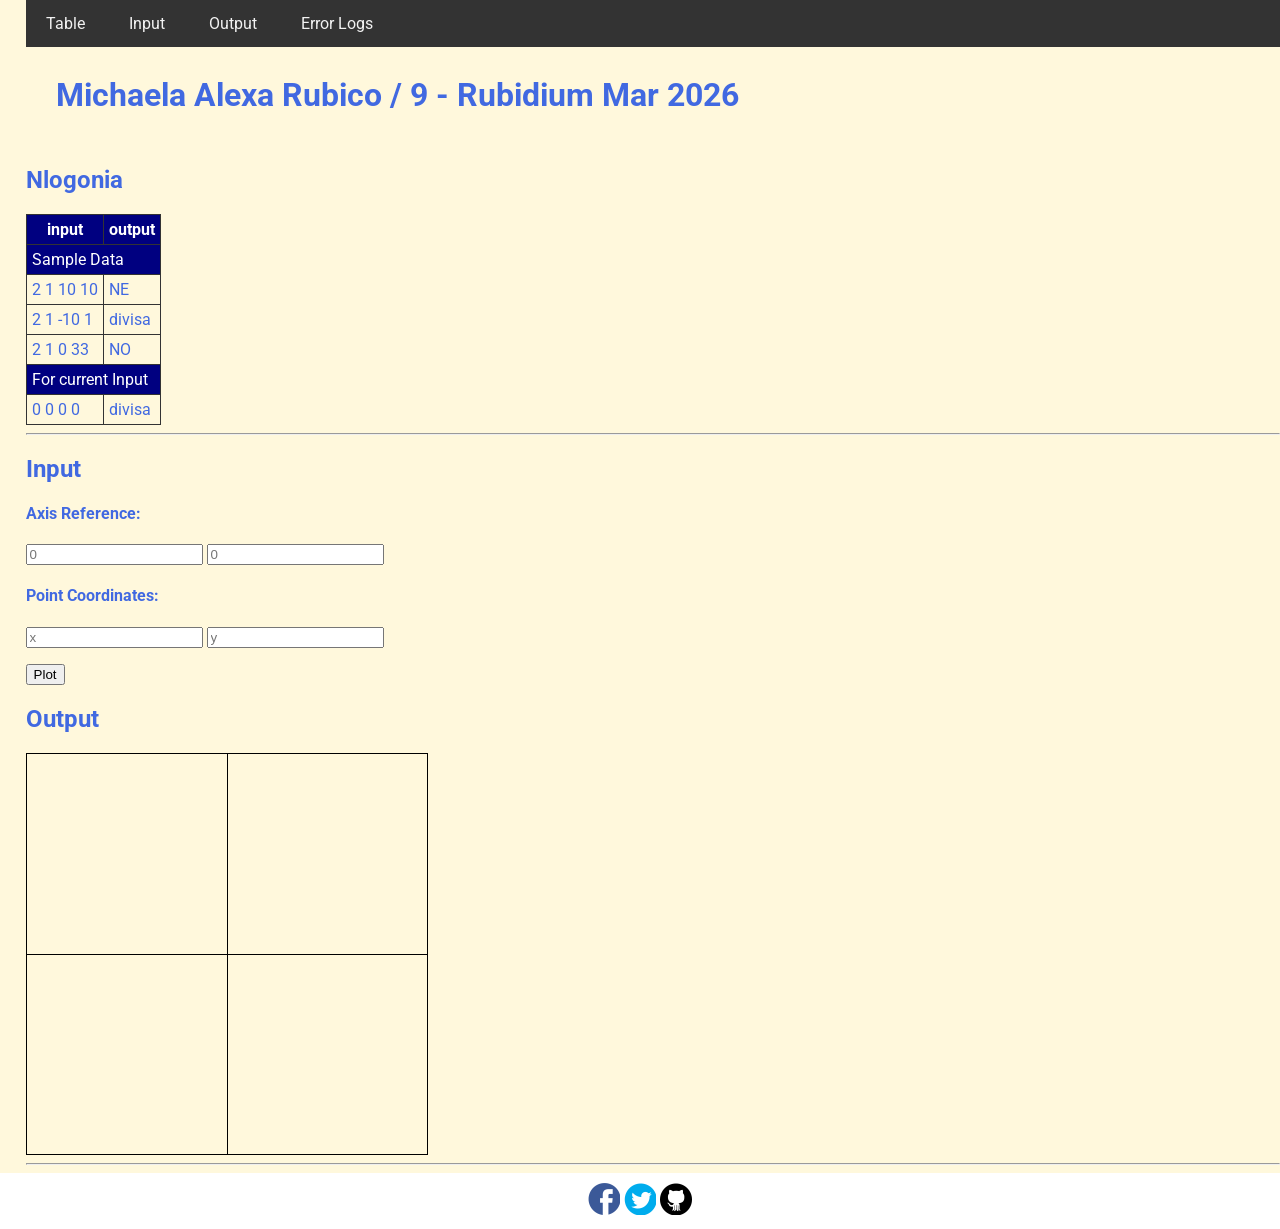
<file: 3rdGraded/index.html>
<!DOCTYPE html>
<html>
<head>
  <meta charset="utf-8">
  <meta name="viewport" content="width=device-width">
  <meta name="author" content="Michaela Alexa Rubico">
  <meta name="description" content="testing and debugging">
  <meta name="keywords" content="testing and debugging">
  <title>CS 3 </title>
  <link href="style.css" rel="stylesheet" type="text/css" />
  <link rel="preconnect" href="https://fonts.googleapis.com">
  <link rel="preconnect" href="https://fonts.gstatic.com" crossorigin>
  <link href="https://fonts.googleapis.com/css2?family=Open+Sans&family=Poppins:wght@300&family=Roboto&display=swap" rel="stylesheet">
  <link rel="icon" type="image/x-icon" href="images/favicon.ico">
</head>

<body>
  <header>
    <nav>
      <a href="#start">Table</a>
      <a href="#input">Input</a>
      <a href="#output">Output</a>
      <a href="errorlogs.html">Error Logs</a>
    </nav>
    
    <h1 style="padding: 30px">Michaela Alexa Rubico / 9 - Rubidium Mar 2026 </h1>
    <h2 id="start"> Nlogonia </h2>
  </header>

  <section id="table">
    <table> 
      <tr class="rColor">
        <th> input </th> <th> output</th>
      </tr>
      <tr class="rColor"> 
        <td colspan="2"> Sample Data</td>
      </tr>
      <tr> 
        <td> 2 1 10 10 </td> <td> NE</td>
      </tr>
      <tr> 
        <td> 2 1 -10 1 </td> <td> divisa</td>
      </tr>
      <tr> 
        <td> 2 1 0 33 </td> <td> NO </td>
      </tr>
      <tr  class="rColor"> 
        <td colspan="2"> For current Input</td>
      </tr>
      <tr> 
        <td id="in1"> 0 0 0 0 </td> <td id="out1"> divisa </td>
      </tr>
    </table>
    <hr>
  </section>
  
  <section id="input">
    <h2> Input </h2>
  
    <h4>Axis Reference:</h4>
    <p>
      <input type="number" id="x0" placeholder="0">
      <input type="number" id="y0" placeholder="0">
    </p>
    
    <h4>Point Coordinates:</h4>
    <p>
      <input type="number" id="x" placeholder="x"> 
      <input type="number" id="y" placeholder="y">
    </p>
    <button onclick="plotPoint(Number(x0.value),Number(y0.value),Number(x.value), Number(y.value))"> Plot </button>
  </section>
  
  <section id="output">
    <h2 id="output"> Output </h2>
  
    <div id="coordinatePlane">
        <div id="xAxis" class="axis"></div>
        <div id="yAxis" class="axis"></div>
    </div>
    <hr>
  </section>
  
  <!--- anchors for socmed site are done with image sprites -->
  <footer>
    <a href="https://facebook.com"> 
    <div class="icon facebook"></div>
    </a>
    <a href="https://twitter.com">
    <div class="icon twitter"></div>
    </a>
    <a href="https://github.com">
    <div class="icon github"></div>
    </a>
  </footer>
  <script defer src="script.js"></script>
</body>

</html>
</file>
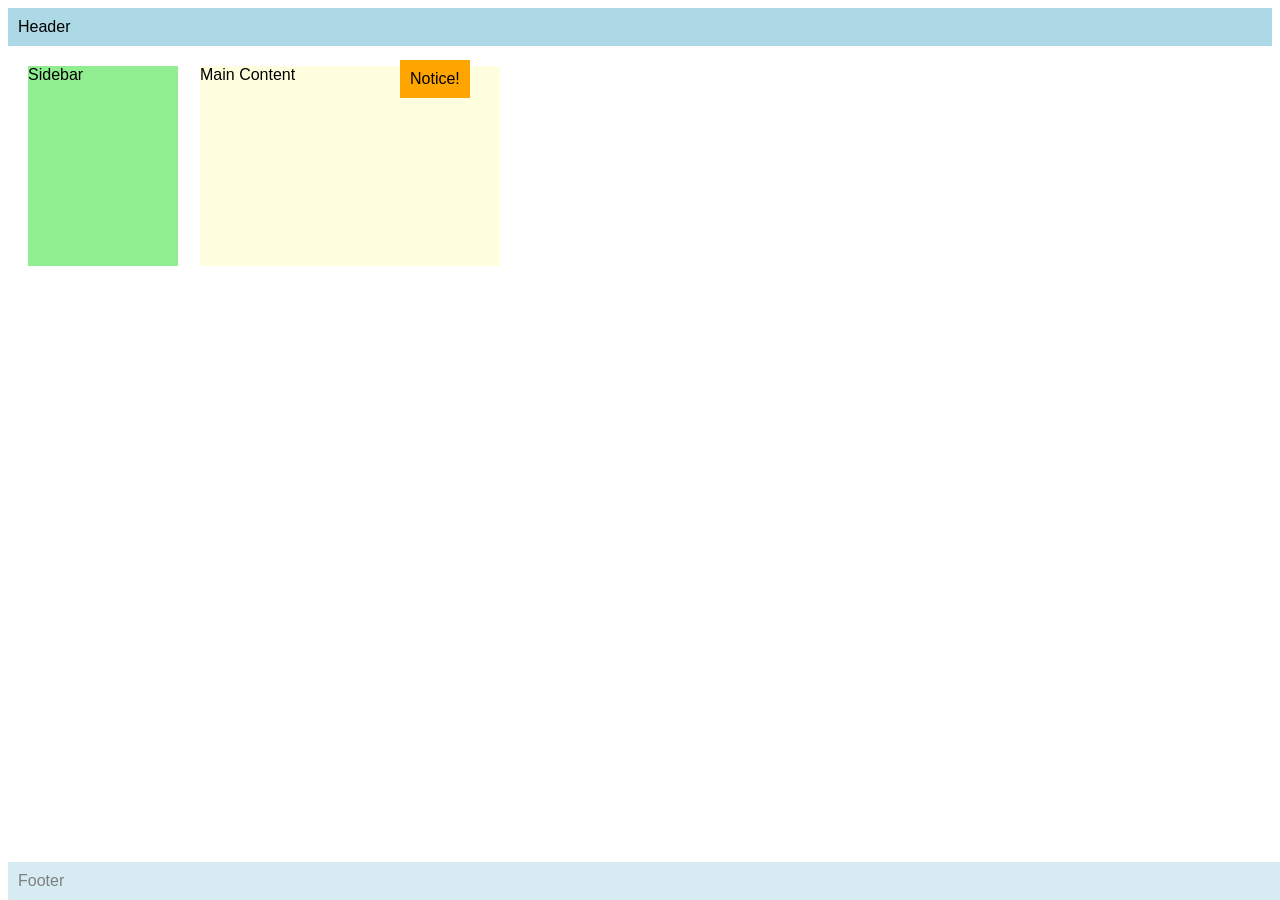
<file: 9RbRubicoSeatwork2.html>
<!DOCTYPE html>
<html>
<head>
  <meta name="author" content="<Michaela Alexa Rubico>" />
  <meta name="revised" content="<March 27, 2026>" />
  <style>
    body { font-family: Arial, sans-serif; }
    .header, .footer {
      background: lightblue;
      padding: 10px;
    }
    .footer {
       opacity: 0.5;
       position: fixed;
       bottom: 0;
       width: 100%;
    }
    .sidebar {
      background: lightgreen;
      width: 150px;
      height: 200px;
      position: relative;
      top: 20px;
      left: 20px;
    }
    .content {
      background: lightyellow;
      width: 300px;
      height: 200px;
      position: absolute;
      top: 66px;
      left: 200px;
      z-index: 1
    }    
    .notice {
    position: absolute;
    top: 60px;
    left: 400px;
    background: orange;
    padding: 10px;
    z-index: 2;
    }
    
  </style>
</head>
<body>
  <div class="header">Header</div>
  <div class="sidebar">Sidebar</div>
  <div class="content">Main Content</div>
  <div class="footer">Footer</div>
  <div class="notice">Notice!</div>
</body>
</html>
</file>
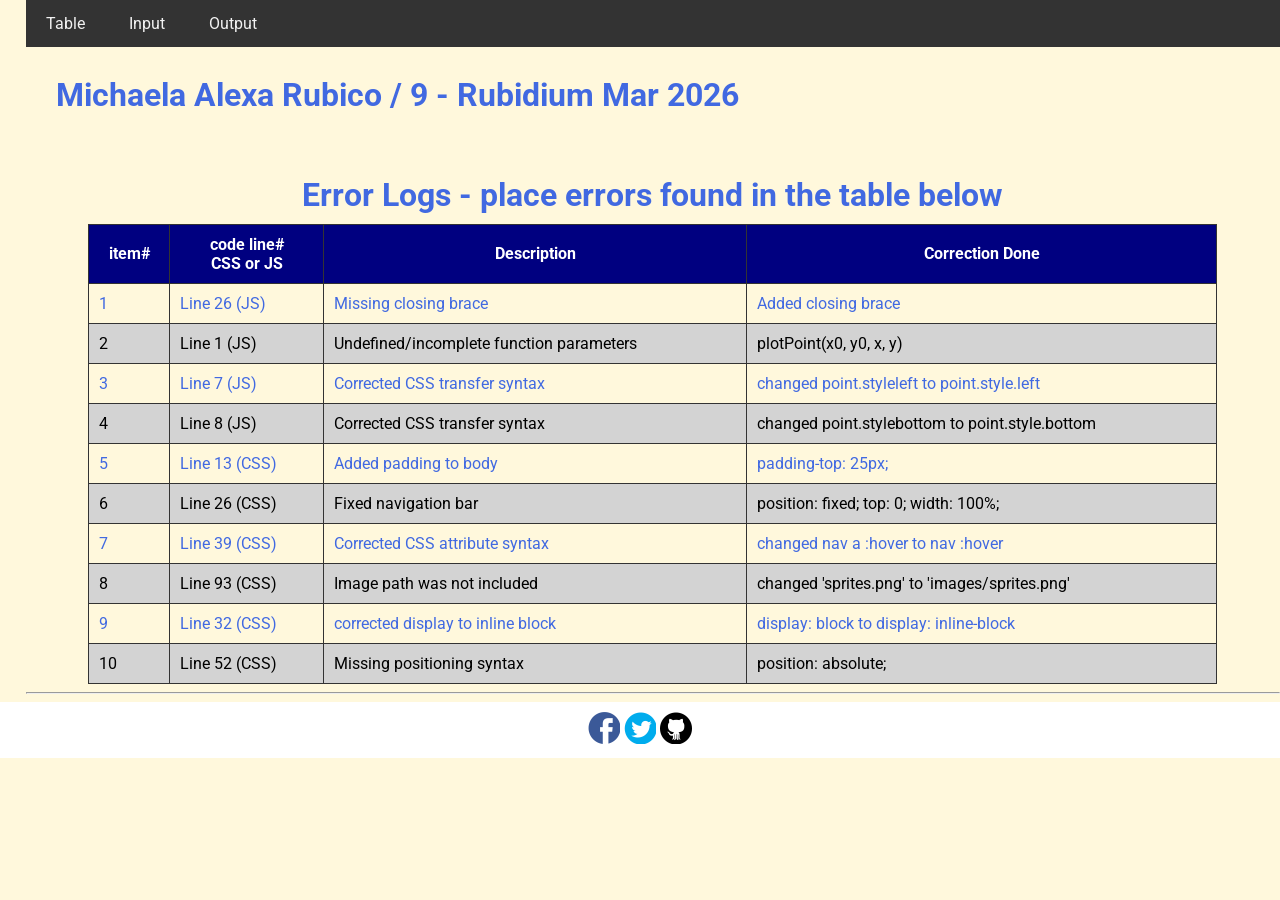
<file: 3rdGraded/errorlogs.html>
<!DOCTYPE html>
<html>
<head>
  <meta charset="utf-8">
  <meta name="viewport" content="width=device-width">
  <meta name="author" content="Michaela Alexa Rubico">
  <meta name="description" content="testing and debugging">
  <meta name="keywords" content="testing and debugging">
  <title>CS3 </title>
  <link href="style.css" rel="stylesheet" type="text/css" />
  <link rel="preconnect" href="https://fonts.googleapis.com">
  <link rel="preconnect" href="https://fonts.gstatic.com" crossorigin>
  <link href="https://fonts.googleapis.com/css2?family=Open+Sans&family=Poppins:wght@300&family=Roboto&display=swap" rel="stylesheet">
  <link rel="icon" type="image/x-icon" href="images/favicon.ico">

  <style>
    tr:nth-child(1) ~ tr:nth-child(odd) {
      background-color: lightgray;
      color: black;
    }
    td, th {
      padding: 10px;
    }
    table {
      width: 90%;
      margin: 0 auto;
    }
    caption {
      font-size: 2em;
      font-weight: bold;
      padding: 10px;
    }
    
  </style>
</head>

<body>
  <header>
    <nav>
      <a href="index.html#start">Table</a>
      <a href="index.html#input">Input</a>
      <a href="index.html#output">Output</a>
    </nav>
    
    <h1 style="padding: 30px">Michaela Alexa Rubico / 9 - Rubidium Mar 2026 </h1>
  </header>

  <section id="table">
    <table> 
      <caption> Error Logs - place errors found in the table below</caption>
      <tr class="rColor">
        <th> item# </th> 
        <th> code line#<br/>CSS or JS </th> 
        <th> Description</th>
        <th> Correction Done</th>
      </tr>
      <tr>
        <td> 1 </td> 
        <td> Line 26 (JS) </td> 
        <td> Missing closing brace </td>
        <td> Added closing brace </td>
      </tr>
      <tr>
        <td> 2 </td> 
        <td> Line 1 (JS) </td> 
        <td> Undefined/incomplete function parameters </td>
        <td> plotPoint(x0, y0, x, y) </td>
      </tr>
      <tr>
        <td> 3 </td> 
        <td> Line 7 (JS) </td> 
        <td> Corrected CSS transfer syntax </td>
        <td> changed point.styleleft to point.style.left </td>
      </tr>
      <tr>
        <td> 4 </td> 
        <td> Line 8 (JS) </td> 
        <td> Corrected CSS transfer syntax </td>
        <td> changed point.stylebottom to point.style.bottom </td>
      </tr>
      <tr>
        <td> 5 </td> 
        <td> Line 13 (CSS) </td> 
        <td> Added padding to body </td>
        <td> padding-top: 25px; </td>
      </tr>
      <tr>
        <td> 6 </td> 
        <td> Line 26 (CSS) </td> 
        <td> Fixed navigation bar </td>
        <td> position: fixed; top: 0; width: 100%; </td>
      </tr>
      <tr>
        <td> 7 </td> 
        <td> Line 39 (CSS)</td> 
        <td> Corrected CSS attribute syntax </td>
        <td> changed nav a :hover to nav :hover </td>
      </tr>
      <tr>
        <td> 8 </td> 
        <td> Line 93 (CSS) </td> 
        <td> Image path was not included </td>
        <td> changed 'sprites.png' to 'images/sprites.png' </td>
      </tr>
      <tr>
        <td> 9 </td> 
        <td> Line 32 (CSS) </td> 
        <td> corrected display to inline block </td>
        <td> display: block to display: inline-block </td>
      </tr>
      <tr>
        <td> 10 </td> 
        <td> Line 52 (CSS) </td> 
        <td> Missing positioning syntax </td>
        <td> position: absolute; </td>
      </tr>
     
    </table>
    <hr>
  </section>
  
   
  <!--- anchors for socmed site are done with image sprites -->
  <footer>
    <a href="https://facebook.com"> 
    <div class="icon facebook"></div>
    </a>
    <a href="https://twitter.com">
    <div class="icon twitter"></div>
    </a>
    <a href="https://github.com">
    <div class="icon github"></div>
    </a>
  </footer>
 
</body>

</html>
</file>
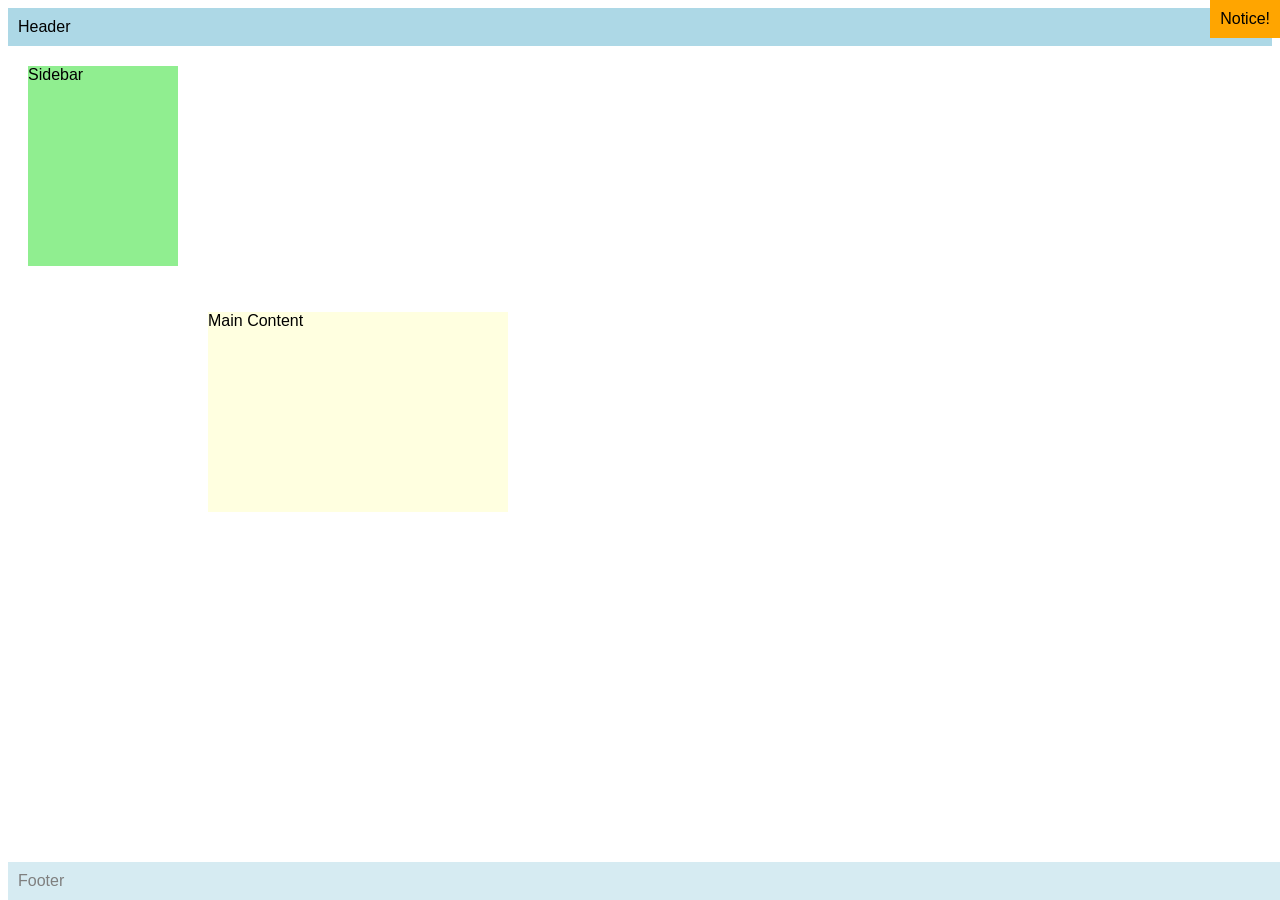
<file: public/9RbRubicoSeatwork2.html>
<!DOCTYPE html>
<html>
<head>
  <meta name="author" content="<Michaela Alexa Rubico>" />
  <meta name="revised" content="<March 30, 2026>" />
  <style>
    body { font-family: Arial, sans-serif; }
    .header, .footer {
      background: lightblue;
      padding: 10px;
    }
    .footer {
       opacity: 0.5;
       position: fixed;
       bottom: 0;
       width: 100%;
    }
    .sidebar {
      background: lightgreen;
      width: 150px;
      height: 200px;
      position: relative;
      top: 20px;
      left: 20px;
    }
    .content {
      background: lightyellow;
      width: 300px;
      height: 200px;
      position: relative; /* was absolute */
      top: 66px;
      left: 200px;
      z-index: 1;
    }    
    .notice {
    position: absolute;
    top: 0;
    right: 0;
    background: orange;
    padding: 10px;
    z-index: 2;
    }
    
  </style>
</head>
<body>
  <div class="header">Header</div>
  <div class="sidebar">Sidebar</div>
  <div class="content">Main Content</div>
  <div class="footer">Footer</div>
  <div class="notice">Notice!</div>
</body>
</html>
</file>
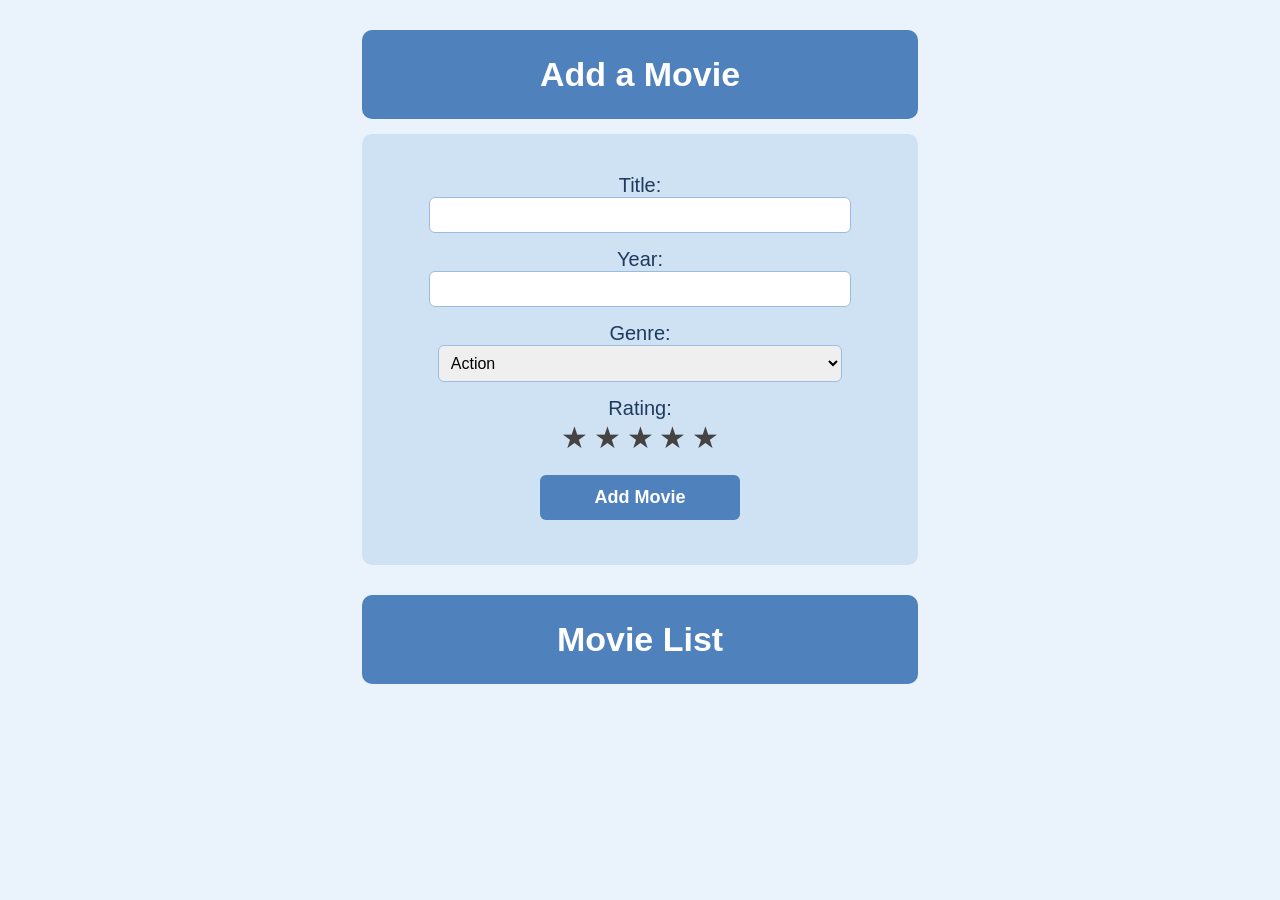
<file: public/Q41GRubidiumRubico.html>
<!DOCTYPE html>
<html lang="en">
<head>
<meta charset="UTF-8">
<meta name="viewport" content="width=device-width, initial-scale=1">
<meta name="author" content="Michaela Alexa Rubico">
<title>Rate Movies !</title>

<style>

body {
    background-color: #eaf3fb;
    font-family: 'Poppins', sans-serif;
    font-size: 20px;
    color: #1f3a5f;
    text-align: center;
    padding-bottom: 50px;
}

.header-box {
    width: 40%;
    margin: 30px auto 15px;
    padding: 25px;
    background-color: #4f81bd;
    border-radius: 10px;
    font-size: 34px;
    font-weight: 600;
    color: white;
}

form {
    width: 40%;
    margin: auto;
    background-color: #cfe2f3;
    padding: 25px;
    border-radius: 10px;
}

label {
    display: block;
    margin-top: 15px;
    font-weight: 500;
}

input, select {
    width: 80%;
    padding: 8px;
    font-size: 16px;
    border-radius: 6px;
    border: 1px solid #9bbce0;
    font-family: 'Poppins', sans-serif;
}

input:focus, select:focus {
    border: 2px solid #2e75b6;
    outline: none;
    background-color: #f4faff;
}

.button {
    width: 200px;
    margin: 20px;
    padding: 12px;
    background-color: #4f81bd;
    color: white;
    border: none;
    border-radius: 6px;
    font-size: 18px;
    font-weight: 600;
    cursor: pointer;
}

.button:hover {
    background-color: #2e75b6;
}

.star {
    font-size: 30px;
    cursor: pointer;
    color: rgb(69, 66, 66);
}

.star.selected {
    color: rgb(255, 224, 46);
}

.movie-item {
    width: 40%;
    margin: 10px auto;
    background: white;
    padding: 10px;
    border-radius: 6px;
}

</style>
</head>

<body>

<div class="header-box">Add a Movie</div>

<form id="movieForm">

<label>Title:</label>
<input type="text" id="title">

<label>Year:</label>
<input type="number" id="year">

<label>Genre:</label>
<select id="genre">
<option>Action</option>
<option>Romance</option>
<option>RomCom</option>
<option>Comedy</option>
<option>Drama</option>
<option>Horror</option>
<option>Sci-Fi</option>

</select>

<label>Rating:</label>
<div id="stars">
<span class="star" data-value="1">★</span>
<span class="star" data-value="2">★</span>
<span class="star" data-value="3">★</span>
<span class="star" data-value="4">★</span>
<span class="star" data-value="5">★</span>
</div>

<button type="button" class="button" onclick="addMovie()">Add Movie</button>

</form>

<div class="header-box">Movie List</div>

<div id="movieList"></div>

<script>

let rating = 0;

//stars

document.querySelectorAll(".star").forEach(star => {

    star.addEventListener("click", function(){

        rating = this.dataset.value;

        document.querySelectorAll(".star").forEach(s=>{
            s.classList.remove("selected");
        });

        for(let i=0;i<rating;i++){
            document.querySelectorAll(".star")[i].classList.add("selected");
        }

    });

});


window.onload = function(){
    displayMovies();
}

//add

function addMovie(){

    const title = document.getElementById("title").value;
    const year = document.getElementById("year").value;
    const genre = document.getElementById("genre").value;

    const movie = {
        title: title,
        year: year,
        genre: genre,
        rating: rating
    };

    let movies = JSON.parse(localStorage.getItem("movies")) || [];

    movies.push(movie);

    localStorage.setItem("movies", JSON.stringify(movies));

    displayMovies();

}

//list display

function displayMovies(){

    const movieList = document.getElementById("movieList");
    movieList.innerHTML = "";

    let movies = JSON.parse(localStorage.getItem("movies")) || [];

    movies.forEach(movie => {

        let stars = "★".repeat(movie.rating);

        movieList.innerHTML += `
        <div class="movie-item">
        ${movie.title} (${movie.year}) - ${movie.genre}, Rating: ${stars}
        </div>
        `;

    });

}

</script>

</body>
</html>
</file>
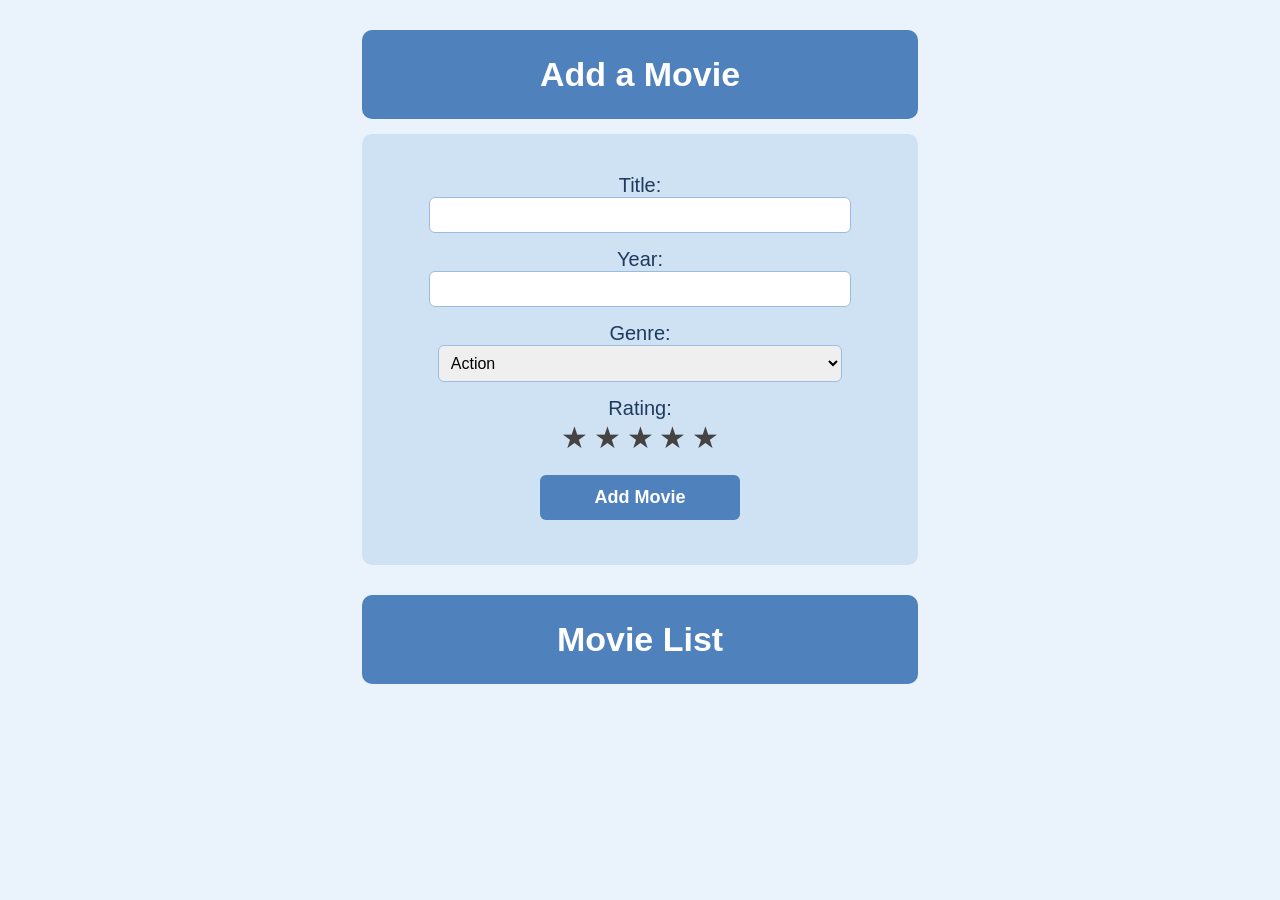
<file: public/Q42GRubidiumRubico.html>
<!DOCTYPE html>
<html lang="en">
<head>
<meta charset="UTF-8">
<meta name="viewport" content="width=device-width, initial-scale=1">
<meta name="author" content="Michaela Alexa Rubico">
<title>Rate Movies !</title>

<style>

body {
    background-color: #eaf3fb;
    font-family: 'Poppins', sans-serif;
    font-size: 20px;
    color: #1f3a5f;
    text-align: center;
    padding-bottom: 50px;
}

.header-box {
    width: 40%;
    margin: 30px auto 15px;
    padding: 25px;
    background-color: #4f81bd;
    border-radius: 10px;
    font-size: 34px;
    font-weight: 600;
    color: white;
}

form {
    width: 40%;
    margin: auto;
    background-color: #cfe2f3;
    padding: 25px;
    border-radius: 10px;
}

label {
    display: block;
    margin-top: 15px;
    font-weight: 500;
}

input, select {
    width: 80%;
    padding: 8px;
    font-size: 16px;
    border-radius: 6px;
    border: 1px solid #9bbce0;
    font-family: 'Poppins', sans-serif;
}

input:focus, select:focus {
    border: 2px solid #2e75b6;
    outline: none;
    background-color: #f4faff;
}

.button {
    width: 200px;
    margin: 20px;
    padding: 12px;
    background-color: #4f81bd;
    color: white;
    border: none;
    border-radius: 6px;
    font-size: 18px;
    font-weight: 600;
    cursor: pointer;
}

.button:hover {
    background-color: #2e75b6;
}

.star {
    font-size: 30px;
    cursor: pointer;
    color: rgb(69, 66, 66);
}

.star.selected {
    color: rgb(255, 224, 46);
}

.movie-item {
    width: 40%;
    margin: 10px auto;
    background: white;
    padding: 10px;
    border-radius: 6px;
}

</style>
</head>

<body>

<div class="header-box">Add a Movie</div>

<form id="movieForm">

<label>Title:</label>
<input type="text" id="title">

<label>Year:</label>
<input type="number" id="year">

<label>Genre:</label>
<select id="genre">
<option>Action</option>
<option>Romance</option>
<option>RomCom</option>
<option>Comedy</option>
<option>Drama</option>
<option>Horror</option>
<option>Sci-Fi</option>
</select>

<label>Rating:</label>
<div id="stars">
<span class="star" data-value="1">★</span>
<span class="star" data-value="2">★</span>
<span class="star" data-value="3">★</span>
<span class="star" data-value="4">★</span>
<span class="star" data-value="5">★</span>
</div>

<button type="button" class="button" onclick="addMovie()">Add Movie</button>

</form>

<div class="header-box">Movie List</div>

<div id="movieList"></div>

<script>

let rating = 0;

// stars
document.querySelectorAll(".star").forEach(star => {

    star.addEventListener("click", function(){

        rating = Number(this.dataset.value);

        document.querySelectorAll(".star").forEach(s=>{
            s.classList.remove("selected");
        });

        for(let i=0;i<rating;i++){
            document.querySelectorAll(".star")[i].classList.add("selected");
        }

    });

});

window.onload = function(){
    displayMovies();
}

//add

function addMovie(){

    const title = document.getElementById("title").value.trim();
    const year = document.getElementById("year").value;
    const genre = document.getElementById("genre").value;

    let movies = JSON.parse(localStorage.getItem("movies")) || [];

    let existingMovie = movies.find(m => m.title.toLowerCase() === title.toLowerCase());

    if(existingMovie){

        existingMovie.rating = Math.round((Number(existingMovie.rating) + Number(rating)) / 2);

        existingMovie.year = year;
        existingMovie.genre = genre;

    } else {

        const movie = {
            title: title,
            year: year,
            genre: genre,
            rating: rating
        };

        movies.push(movie);
    }

    localStorage.setItem("movies", JSON.stringify(movies));

    displayMovies();
}

// delete
function deleteMovie(index){

    let confirmDelete = confirm("Are you sure you want to delete this movie?");

    if(confirmDelete){

        let movies = JSON.parse(localStorage.getItem("movies")) || [];

        movies.splice(index, 1);

        localStorage.setItem("movies", JSON.stringify(movies));

        displayMovies();
    }
}

// list display
function displayMovies(){

    const movieList = document.getElementById("movieList");
    movieList.innerHTML = "";

    let movies = JSON.parse(localStorage.getItem("movies")) || [];

    movies.forEach((movie, index) => {

        let stars = "★".repeat(movie.rating);

        movieList.innerHTML += `
        <div class="movie-item">
        ${movie.title} (${movie.year}) - ${movie.genre}, Rating: ${stars}
        <button class="button" style="width:80px; margin-left:10px;" onclick="deleteMovie(${index})">Delete</button>
        </div>
        `;
    });
}

</script>

</body>
</html>
</file>
<file: 3rdGraded/style.css>
html {
  height: 100%;
  width: 100%;
}

body{
  font-family: 'Open Sans', sans-serif;
  font-family: 'Poppins', sans-serif;
  font-family: 'Roboto', sans-serif;
  background-color: cornsilk;
  color:royalblue;
  padding: 0;
  padding-top: 25px;
  margin: 0;
}

section, header {
  padding-left: 2%;
}

/*---- CSS to control the navigation bar --- 
Requirements for the navigation:
- Navigation should all be on one line only and located on the first line of the browser and will not scroll with the rest of the content.  
- There should also a hover effect on each of the links to change background and foreground color.
*/
nav {
    position: fixed; top: 0; width: 100%;
    background-color: #333;
}

nav a {
    display: inline-block;
    color: #f2f2f2;
    text-align: center;
    padding: 14px 20px;
    text-decoration: none;
}

nav :hover {
    background-color: #ddd;
    color: black;
}

/*------ to control coordinatePlane, the location of the small red box  --------*/
#coordinatePlane {
    position: relative;
    height: 400px;
    width: 400px;
    border: 1px solid black;
}
.point {
    position: absolute;
    height: 10px;
    width: 10px;
    background-color: red;
}
.axis {
    position: absolute;
    background-color: black;
}

#xAxis {
    left: 0;
    top: 200px;
    width: 100%;
    height: 1px;
}
#yAxis {
    left: 200px;
    bottom: 0;
    width: 1px;
    height: 100%;
}

/* ----- CSS properties for footer tag to display socmed icons facebook, twitter and github using sprites ---
- Discover how to use image sprites to make this work
*/
footer {
    width: 100%;
    background-color: white;
    color: #333;
    text-align: center;
    padding: 10px 0;
}
footer a {
  text-decoration: none;
}

.icon {
    width: 32px;
    height: 32px;
    display: inline-block;
    background: url('images/sprites.png') no-repeat;
}
.facebook {
    background-position: -226px -129px;
}
.twitter {
    background-position: -340px -129px;
}
.github {
    background-position: -456px -129px;
}

.facebook:hover {
  background-position: -226px -55px;
}
.twitter:hover {
  background-position: -340px -54px;
}
.github:hover {
  background-position: -456px -54px;
}

/* --- CSS for documenting process in the table in the errorlogs.html --*/
table{
  border-collapse: collapse;
}

th, td, tr{
  padding: 5px;
  border: 1px solid #333;  
}

.rColor {
  background-color: navy;
  color: white;
}
</file>
